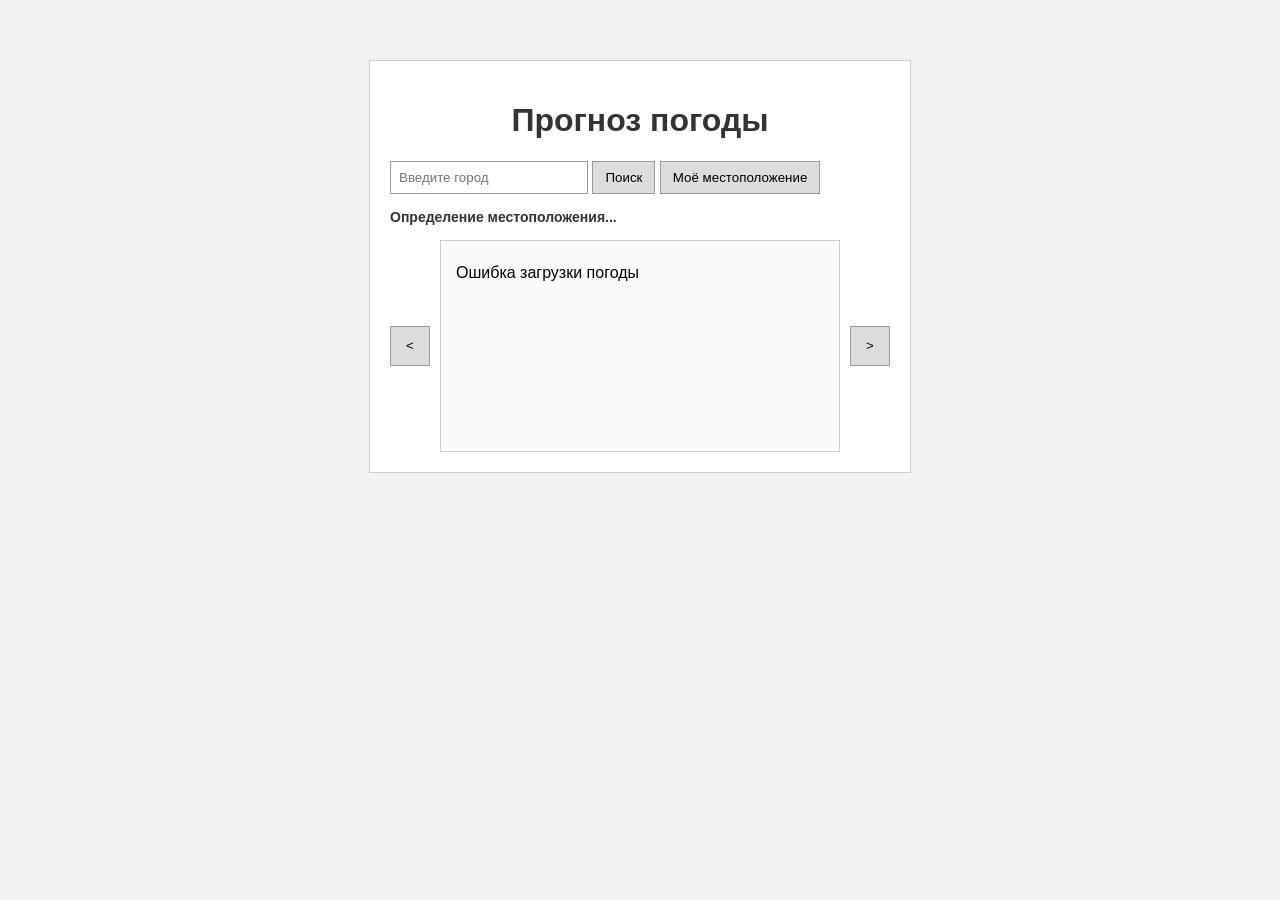
<file: Untitled-1.html>
<!DOCTYPE html>
<html lang="ru">
<head>
    <meta charset="UTF-8">
    <title>Лабораторная 10</title>
    <link rel="stylesheet" href="style.css">
</head>
<body>

    <div class="container">
        <h1>Прогноз погоды</h1>

        <div class="search-box">
            <input id="city-search" placeholder="Введите город">
            <button onclick="searchCity()">Поиск</button>
            <button onclick="loadUserLocation()" class="gray-btn">Моё местоположение</button>
        </div>

        <div id="location-details">Определение местоположения...</div>

        <div class="weather-carousel">
            <button onclick="showPrev()" class="arrow-btn">&lt;</button>

            <div class="weather-card" id="weather-display">
                <p>Загрузка...</p>
            </div>

            <button onclick="showNext()" class="arrow-btn">&gt;</button>
        </div>
    </div>

    <script src="script.js"></script>
</body>
</html>
</file>
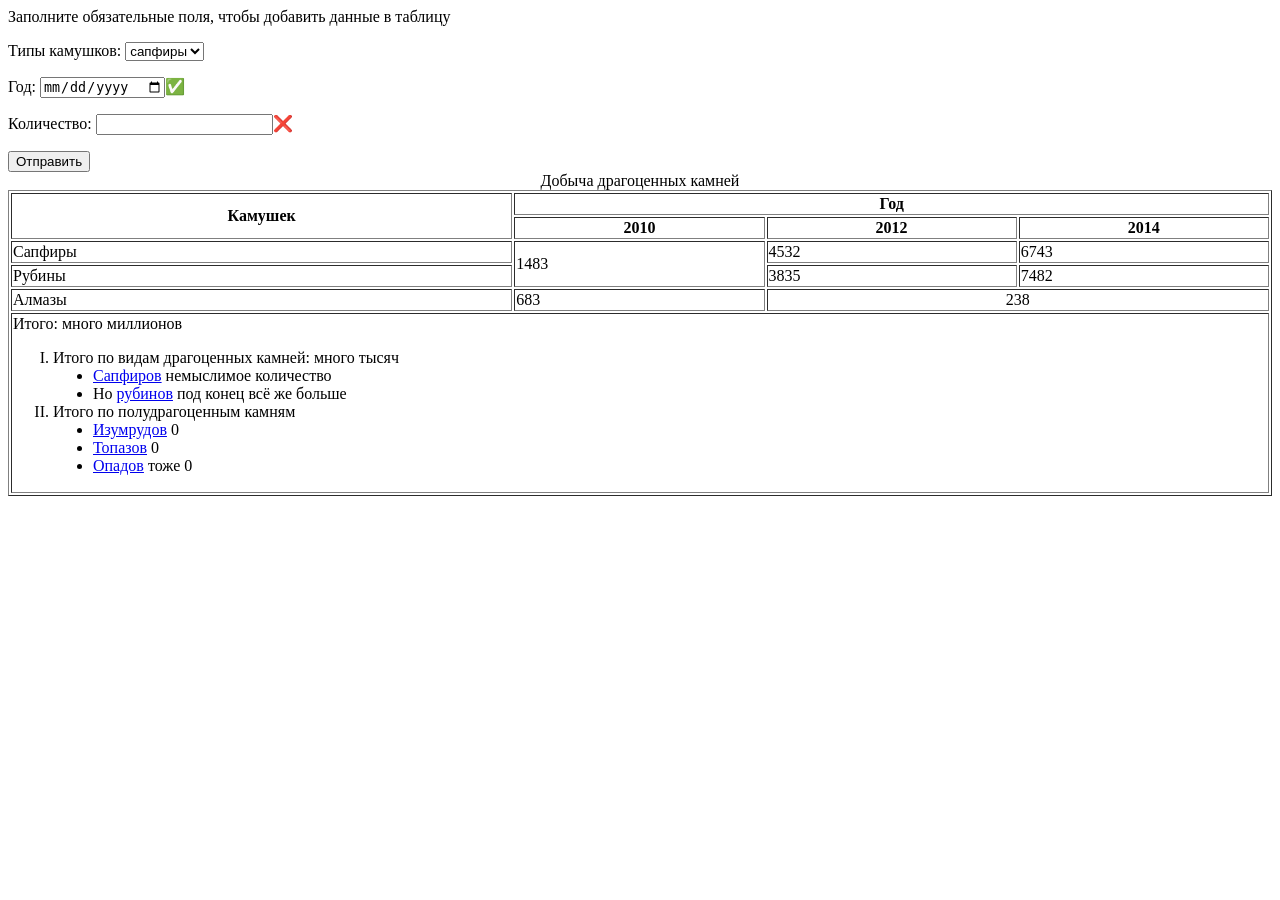
<file: Lab_1/Lab1.1.html>
<html>
    <head>
        <title>Список дел</title>
        <link rel="icon" type="image/png" href="\\iscsi\profstud\GuselnikovaAV\Desktop\web\images.png">
    </head>
    <body>
        <p>Заполните обязательные поля, чтобы добавить данные в таблицу</p>
        <p>Типы камушков: <select>
        <option>сапфиры</option>
        <option>рубины</option>
        <option>алмазы</option>
        </select></p> 

        <p>Год: <input type="date" />✅</p> 

        <p>Количество: <input type="number" />❌</p> 

        <button>Отправить</button>
      
        <table border="1" width="100%"><caption>Добыча драгоценных камней</caption>
            <tr>
                <th rowspan="2">Камушек</th>
                <th colspan="3">Год</th>
            </tr>
            <tr>
                <th>2010</th>
                <th>2012</th>
                <th>2014</th>
            </tr>
            <tr>
                <td>Сапфиры</td>
                <td rowspan="2">1483</td>
                <td>4532</td>
                <td>6743</td>
            </tr>
            <tr>
                <td>Рубины</td>
                <td>3835</td>
                <td>7482</td>
            </tr>
            <tr>
                <td>Алмазы</td>
                <td>683</td>
                <td align="center" colspan="2">238</td>
            </tr>
            <tr >
                <td colspan="4">
                    Итого: много миллионов
                <ol type="I">
                <li>Итого по видам драгоценных камней: много тысяч<ul style="list-style-type: disc;">
                <li><a href="https://google.com" target="_blank">Сапфиров</a> немыслимое количество</li>
                <li> Но <a href="https://google.com" target="_blank">рубинов</a> под конец всё же больше</li>
                </ul></li>
                
                <li>Итого по полудрагоценным камням<ul style="list-style-type: disc;">
                <li><a href="https://google.com" target="_blank">Изумрудов</a> 0</li>
                <li><a href="https://google.com" target="_blank">Топазов</a> 0</li>
                <li><a href="https://google.com" target="_blank">Опадов</a> тоже 0</li>
                </ul></li>
                </ol>
                </td>
            </tr>
        </table>
    </body>
</html>
</file>
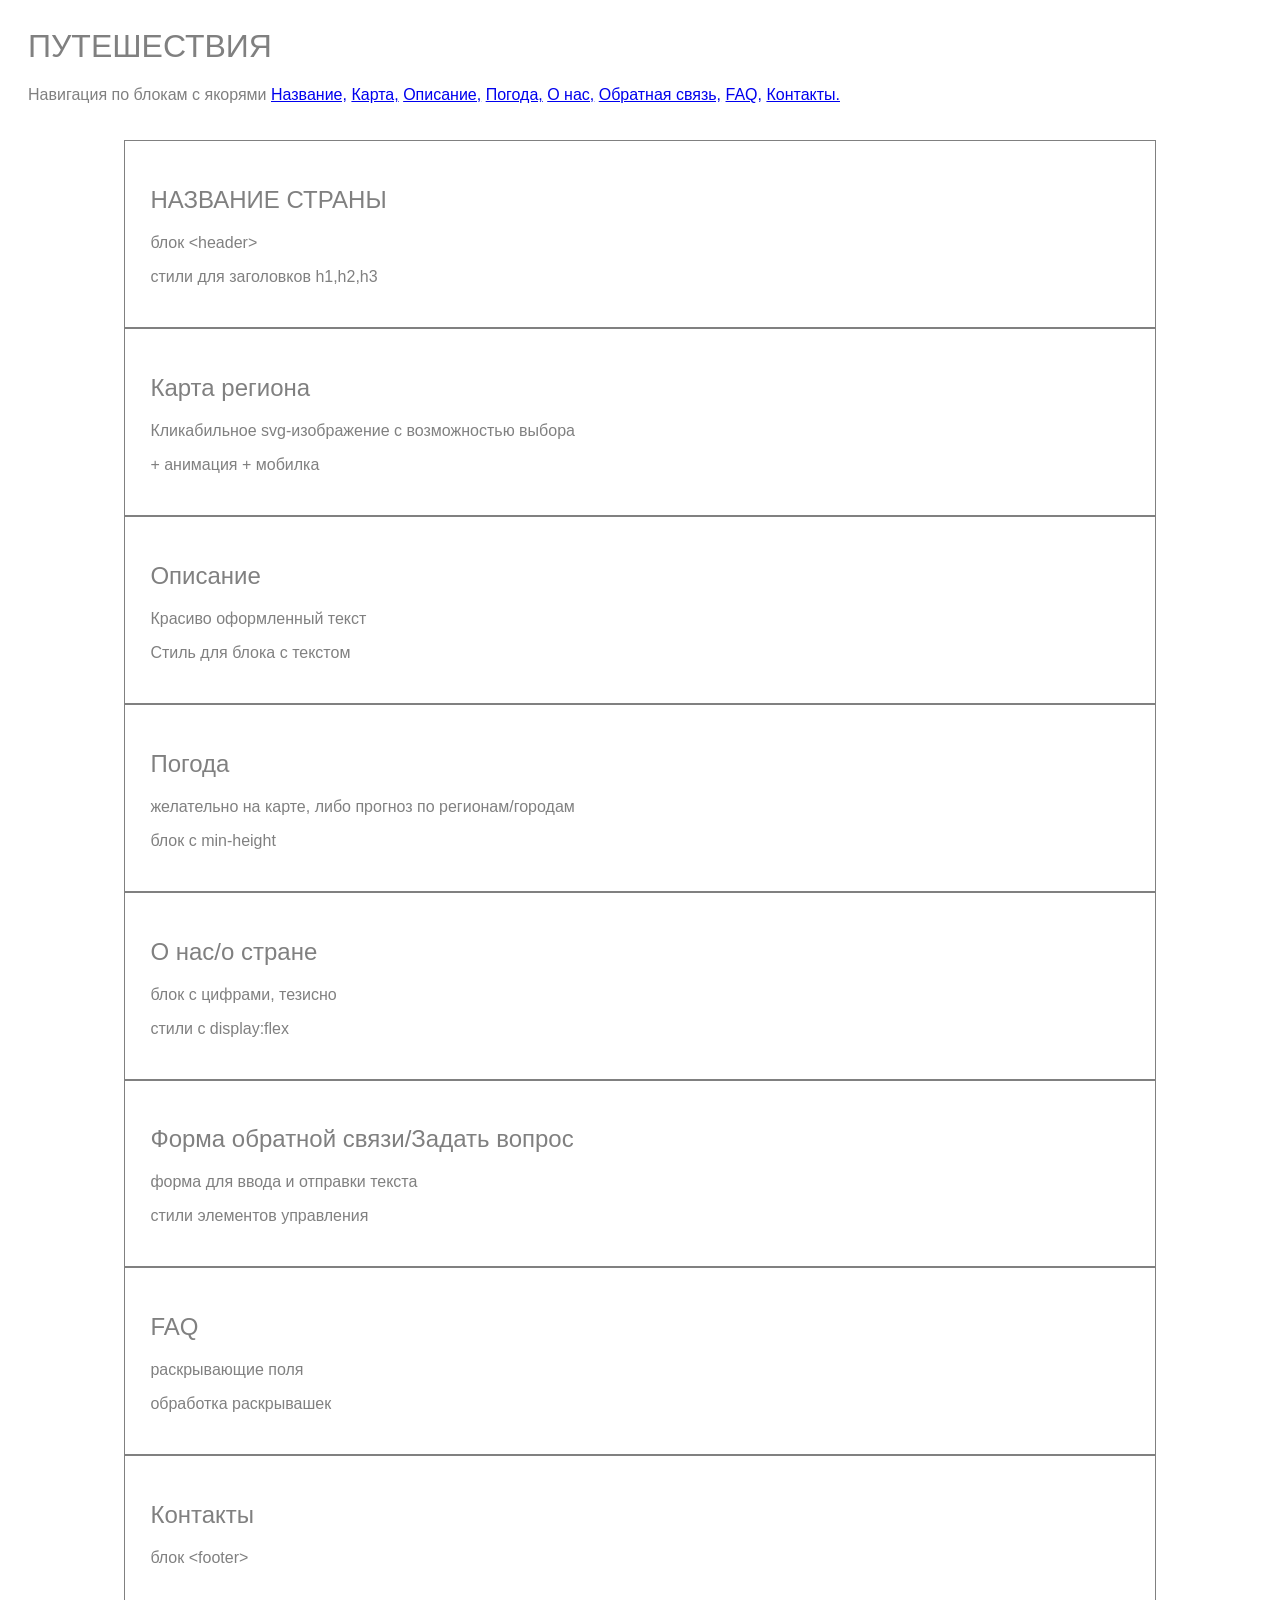
<file: Lab_1/Lab1.2.html>
<html>
    <head>
        <meta charset="UTF-8">
        <title> Туризм </title>
        <link rel="icon" type="image/png" href="https://img.freepik.com/premium-photo/planet-earth-globe-world_924688-812.jpg">
        <style>
            body {
                padding: 20px;
                color: gray;
                font-family: sans-serif;
            }
            h2,h1 {
                font-weight: 100;
            }
            div{
                border-width:1px;
                border-style: solid;
                padding : 25px;
                width: 80%;     
                margin: 0 auto;
            }
        </style>
    </head>
    <body>
        <div1>
            <h1>ПУТЕШЕСТВИЯ</h1>
            Навигация по блокам с якорями

            <a href="#country">Название,</a>
            <a href="#map">Карта,</a>
            <a href="#description">Описание,</a>
            <a href="#weather">Погода,</a>
            <a href="#about_us">О нас,</a>
            <a href="#questions">Обратная связь,</a>
            <a href="#faq">FAQ,</a>
            <a href="#contacts">Контакты.</a>
            
        </div1>
        <br><br><br> 

        <div id="country">
            <h2>НАЗВАНИЕ СТРАНЫ</h2>
            <p>блок &ltheader&gt</p> 
            <p>стили для заголовков h1,h2,h3</p>
        </div>
        <div id="map">
            <h2>Карта региона</h2>
            <p>Кликабильное svg-изображение с возможностью выбора</p>
            <p>+ анимация + мобилка</p>
        </div>
        <div id="description">
            <h2>Описание</h2>
            <p>Красиво оформленный текст</p>
            <p>Стиль для блока с текстом</p>
        </div>
        <div id="weather">
            <h2>Погода</h2>
            <p>желательно на карте, либо прогноз по регионам/городам</p>
            <p>блок с min-height</p>
        </div>
        <div id="about_us">
            <h2>О нас/о стране</h2>
            <p>блок с цифрами, тезисно</p>
            <p>стили с display:flex</p>
        </div>
        <div id="questions">
            <h2>Форма обратной связи/Задать вопрос</h2>
            <p>форма для ввода и отправки текста</p>
            <p>стили элементов управления</p>
        </div>
        <div id="faq">
            <h2>FAQ</h2>
            <p>раскрывающие поля</p>
            <p>обработка раскрывашек</p>
        </div>
        <div id="contacts">
            <h2>Контакты</h2>
            <p>блок &ltfooter&gt</p>
        </div>
    </body>
</html>
</file>
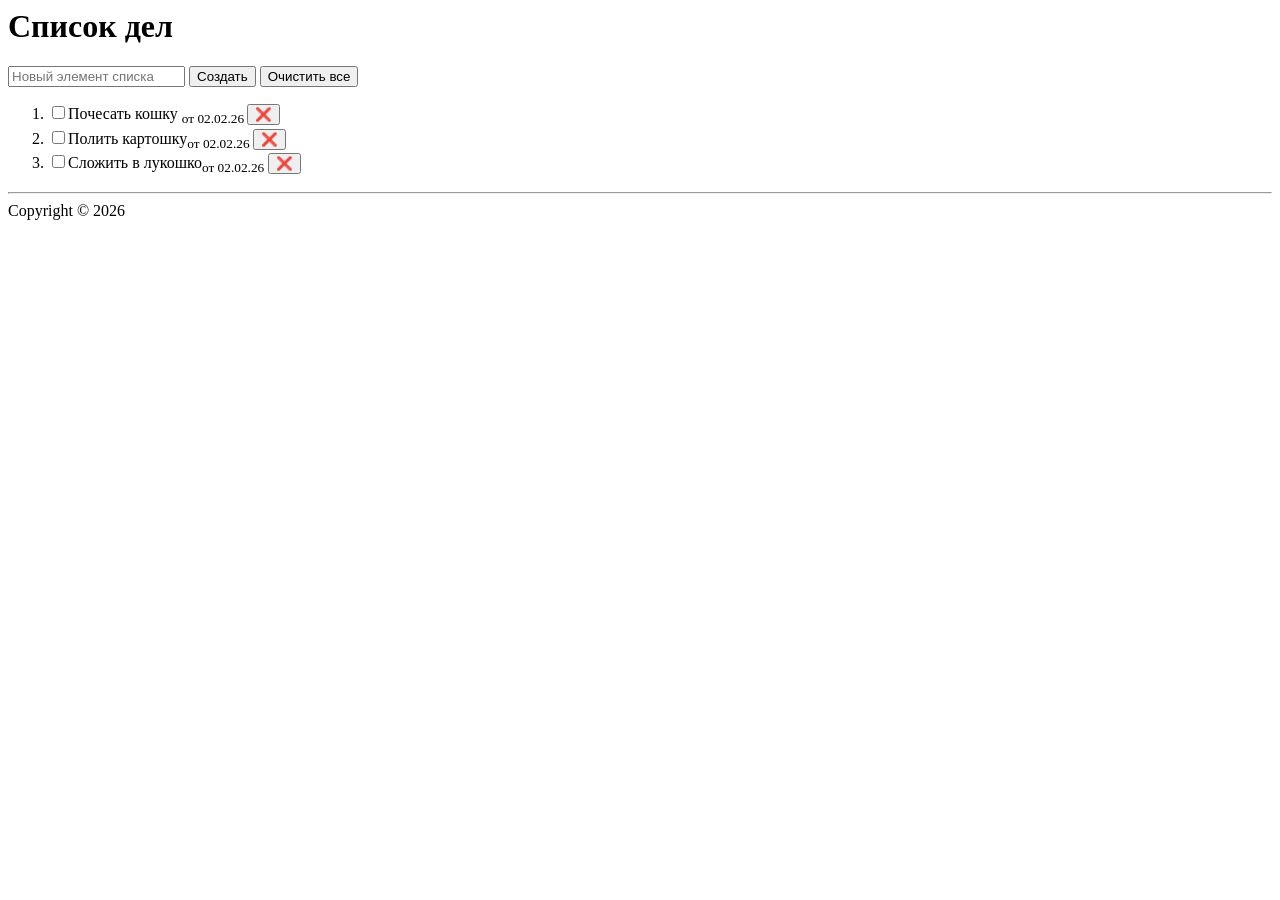
<file: Lab_1/Lab1.html>
<html>
    <head>
        <title>Список дел</title>
        <link rel="icon" type="image/png" href="\\iscsi\profstud\GuselnikovaAV\Desktop\web\images.png">
    </head>
    <body>
        <h1>Список дел</h1>
        <form>
            <input type="text" placeholder="Новый элемент списка">
            <button type="submit">Создать</button>
            <button type="reset">Очистить все</button>
        </form>
        <ol>
            <li><input type="checkbox">Почесать кошку <sub>от 02.02.26 </sub><button>&#10060;</button></li>
            <li><input type="checkbox">Полить картошку<sub>от 02.02.26 </sub><button>&#10060;</button></li>
            <li><input type="checkbox">Сложить в лукошко<sub>от 02.02.26 </sub><button>&#10060;</button></li>
        </ol>
        
        <footer>
            <hr>
        Copyright &copy; 2026
        </footer>
    </body>
</html>
</file>
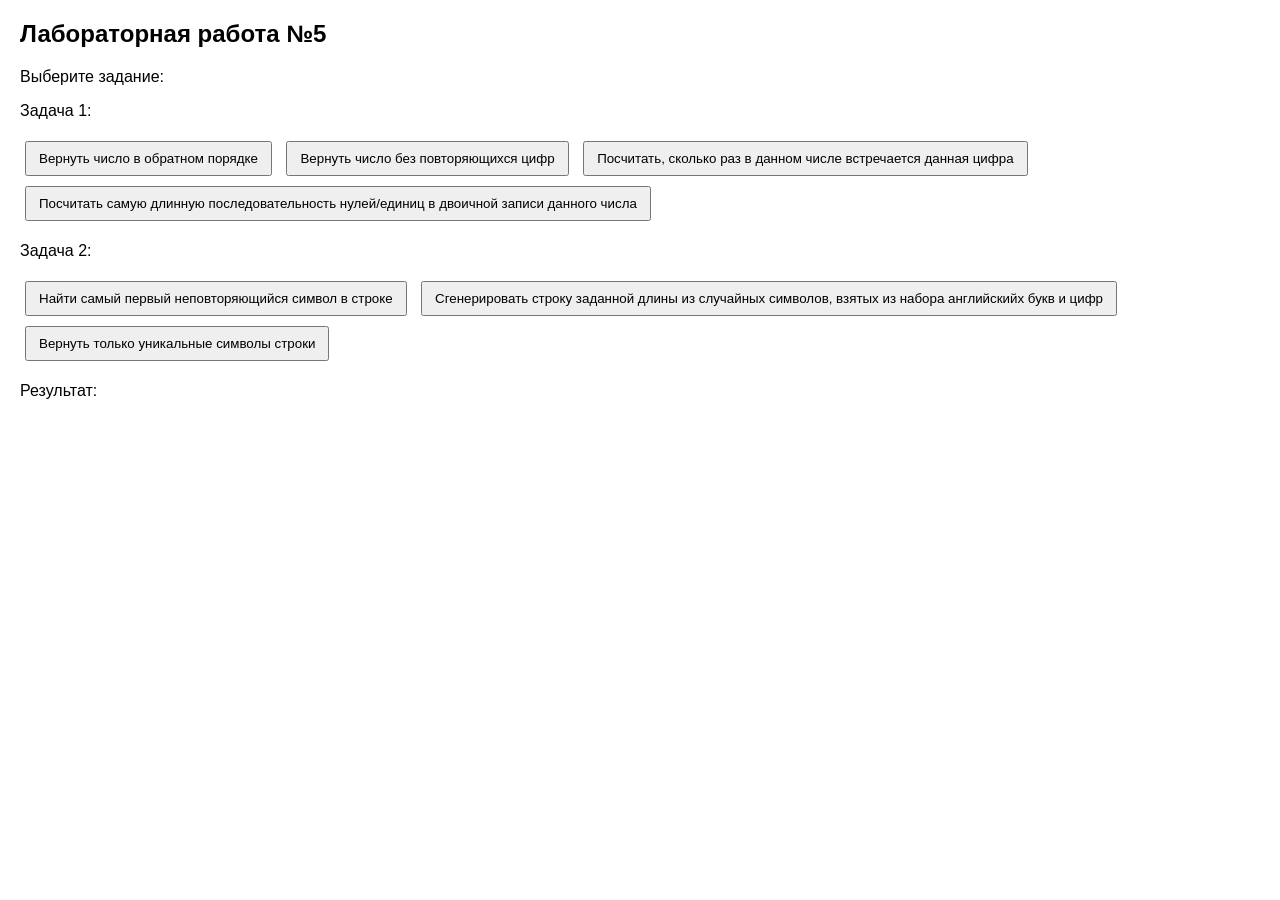
<file: Lab_5/Lab5.html>
<html>
    <head>
        <meta charset="UTF-8">
        <title>Лаб 5</title>
        <link rel="icon" type="image/png" href="https://encrypted-tbn0.gstatic.com/images?q=tbn:ANd9GcQ2ugO5cuK4fm-9P7hUzN4BKDd1DFIJLKiM5g&s">
        <script src="JS5.js"></script>
        <style>
            body { font-family: Arial, sans-serif; margin: 20px; }
            button { margin: 5px; padding: 8px 12px; cursor: pointer; }
        </style>
    </head>
    <body>
        <h2>Лабораторная работа №5</h2>
        <p>Выберите задание:</p>

        <p>Задача 1:</p>
        <button onclick="task1()">Вернуть число в обратном порядке</button>
        <button onclick="task2()">Вернуть число без повторяющихся цифр</button>
        <button onclick="task3()">Посчитать, сколько раз в данном числе встречается данная цифра</button>
        <button onclick="task4()">Посчитать самую длинную последовательность нулей/единиц в двоичной записи данного числа</button>

        <p>Задача 2:</p>
        <button onclick="task5()">Найти самый первый неповторяющийся символ в строке</button>
        <button onclick="task6()">Cгенерировать строку заданной длины из случайных символов, взятых из набора английскийх букв и цифр</button>
        <button onclick="task7()">Вернуть только уникальные символы строки</button>

        <p>Результат:
            <span id="result"></span>
        </p>
    </body>
</html>
</file>
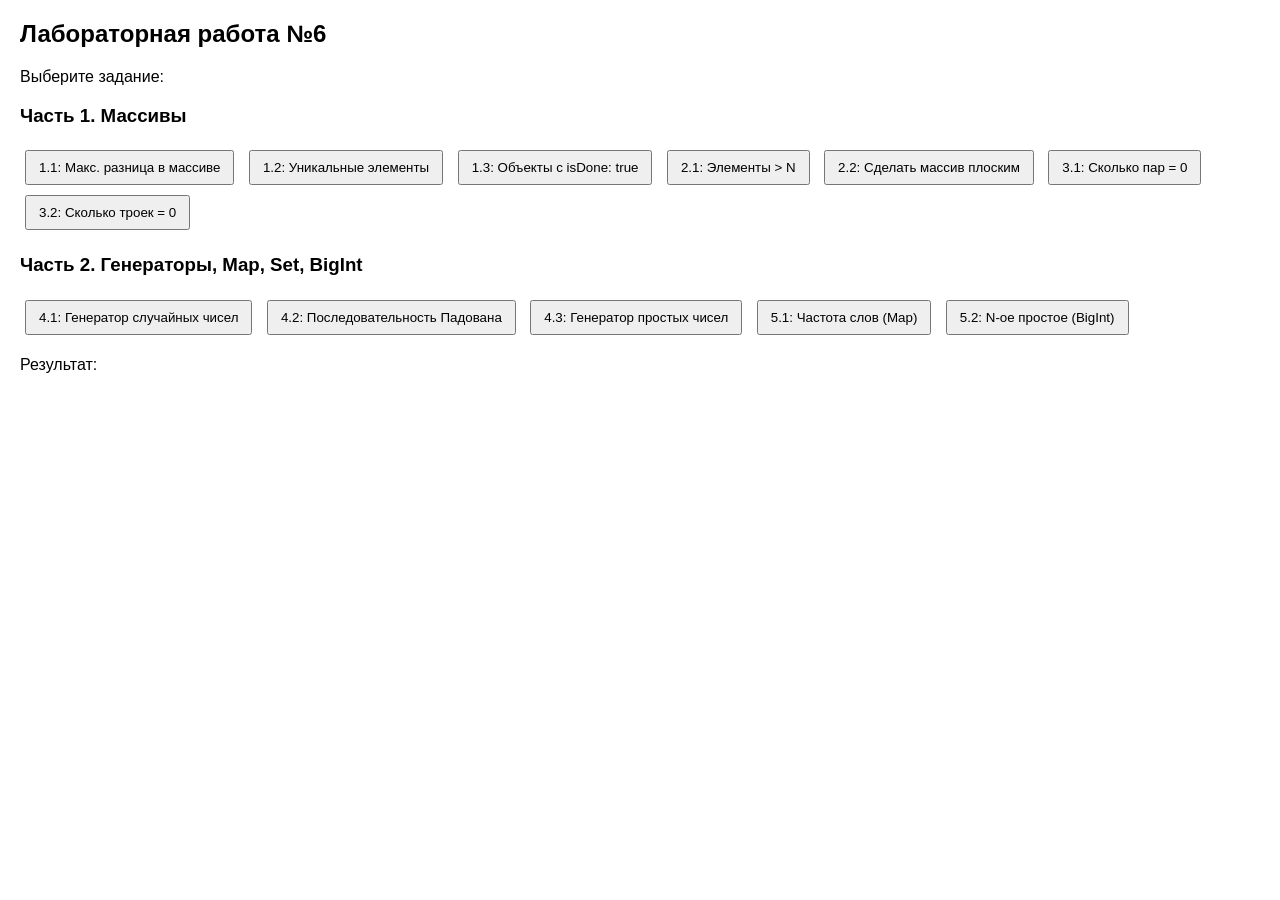
<file: Lab_6/Lab6.html>
<html>
    <head>
        <meta charset="UTF-8">
        <title>Лаб 6</title>
        <link rel="icon" type="image/png" href="https://encrypted-tbn0.gstatic.com/images?q=tbn:ANd9GcQ2ugO5cuK4fm-9P7hUzN4BKDd1DFIJLKiM5g&s">
        <script src="JS6.js"></script>
        <style>
            body { font-family: Arial, sans-serif; margin: 20px; }
            button { margin: 5px; padding: 8px 12px; cursor: pointer; }
        </style>
    </head>
    <body>
        <h2>Лабораторная работа №6</h2>
        <p>Выберите задание:</p>

        <h3>Часть 1. Массивы</h3>
        <button onclick="task1_1()">1.1: Макс. разница в массиве</button>
        <button onclick="task1_2()">1.2: Уникальные элементы</button>
        <button onclick="task1_3()">1.3: Объекты с isDone: true</button>
        <button onclick="task2_1()">2.1: Элементы > N</button>
        <button onclick="task2_2()">2.2: Сделать массив плоским</button>
        <button onclick="task3_1()">3.1: Сколько пар = 0</button>
        <button onclick="task3_2()">3.2: Сколько троек = 0</button>

        <h3>Часть 2. Генераторы, Map, Set, BigInt</h3>
        <button onclick="task4_1()">4.1: Генератор случайных чисел</button>
        <button onclick="task4_2()">4.2: Последовательность Падована</button>
        <button onclick="task4_3()">4.3: Генератор простых чисел</button>
        <button onclick="task5_1()">5.1: Частота слов (Map)</button>
        <button onclick="task5_2()">5.2: N-ое простое (BigInt)</button>

        <p>Результат:
            <span id="result"></span>
        </p>
    </body>
</html>
</file>
<file: style.css>
body {
    font-family: Arial, sans-serif;
    background: #f2f2f2;
    margin: 0;
    padding: 20px;
}

.container {
    max-width: 500px;
    margin: 40px auto;
    background: white;
    padding: 20px;
    border: 1px solid #cccccc;
}

h1 {
    text-align: center;
    color: #333333;
}

.search-box {
    margin-bottom: 15px;
}

#city-search {
    padding: 8px;
    width: 180px;
    border: 1px solid #999999;
}

button {
    padding: 8px 12px;
    background: #dddddd;
    border: 1px solid #999999;
    cursor: pointer;
}

button:hover {
    background: #cccccc;
}

#location-details {
    margin-bottom: 15px;
    font-size: 14px;
    color: #333333;
}

.weather-carousel {
    display: flex;
    align-items: center;
    gap: 10px;
}

.arrow-btn {
    width: 40px;
    height: 40px;
}

.weather-card {
    flex: 1;
    min-height: 180px;
    padding: 15px;
    border: 1px solid #cccccc;
    background: #fafafa;
}

.weather-card h2 {
    margin-top: 0;
    font-size: 18px;
}

.weather-card p {
    margin: 8px 0;
}

.weather-icon {
    font-size: 40px;
    text-align: center;
}
</file>
